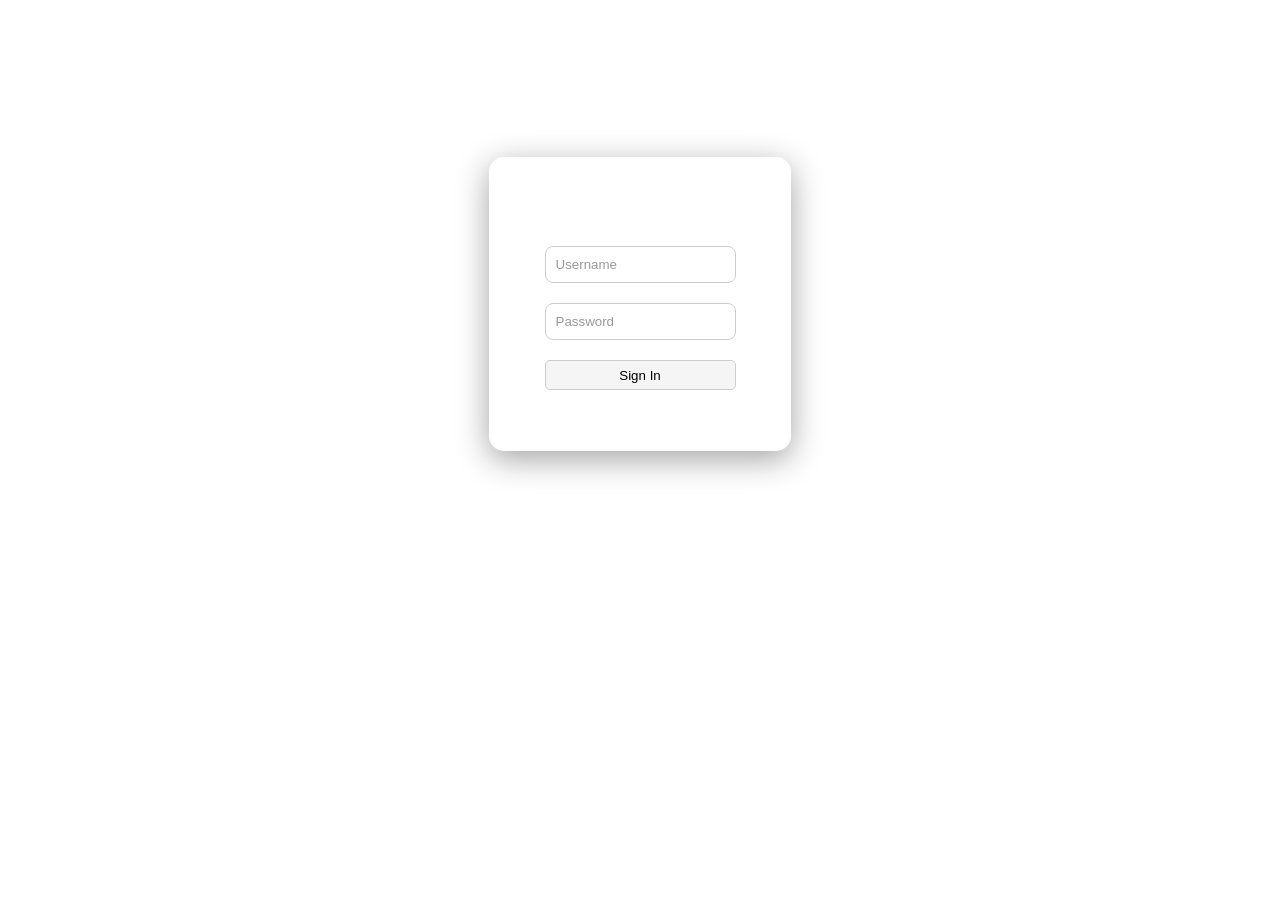
<file: index.html>
<!DOCTYPE html>
<html lang="en">
<head>
    <meta charset="UTF-8">
    <meta name="viewport" content="width=device-width, initial-scale=1.0">
    <title>Finals Project</title>
    <link rel="stylesheet" href="style.css">
</head>
<body>

    <header>
        <h1 class="title">WELCOME</h1>
    </header>

    <div class="login">
        <form action="/submit-login" method="POST" id="loginForm">
            <label>Login</label>
            
            <div class="input">
                <input type="text" id="username" name="username" placeholder="Username">
            </div>

            <div class="input">
                <input type="password" id="password" name="password" placeholder="Password">
            </div>
            
            <button type="submit">Sign In</button>
        </form>
    </div>
    <script>
const form = document.getElementById("loginForm");

form.addEventListener("submit", function(e) {
    e.preventDefault();

    const user = document.getElementById("username").value;
    const pass = document.getElementById("password").value;
    
    const errorMessage = document.getElementById("errorMessage");

    if (user === "admin" && pass === "1234") {
        window.location.href = "home.html"; 
    } else {
        if (errorMessage) {
            errorMessage.innerText = "Wrong username or password!";
        } else {
            alert("Wrong username or password!");
        }
    }
});
</script>
</body>
</html>
</file>
<file: style.css>
body{
    background: url('https://4kwallpapers.com/images/walls/thumbs_2t/87.jpg') no-repeat center center fixed;
    background-size: cover;
    font-family: Arial, sans-serif;
}
h1{
    text-align: center;
    color: white;
    margin-top: 20px;
}
.login{
    background: rgba(255, 255, 255, 0.1);
    backdrop-filter: blur(10px);
    -webkit-backdrop-filter: blur(10px);
    border: 1px solid #ccc;
    padding: 50px;
    border-radius: 15px;
    border: 1px solid rgba(255, 255, 255, 0.1);
    box-shadow: 0 8px 32px rgba(0, 0, 0, 0.37);
    max-width: 200px;
    margin: 0 auto;
    display: flex;
    justify-content: center;
    margin-top: 100px;
}
.login button{
    background-color: whitesmoke;
    width: 100%;
    margin: 10px 0;
    border-radius: 5px;
    border: 1px solid #ccc;
    box-sizing: border-box;
    height: 30px;
}
button:hover{
    background-color: gray;
    cursor: pointer;
}  
.login input{
    padding: 10px;
    margin: 10px 0;
    border-radius: 8px;
    border: 1px solid #ccc;
    box-sizing: border-box;
}
.login label{
    margin-top: 10px;
    color: white;
    font-weight: bold;
    text-align: center;
}
input::placeholder{
    color: #999;
}
form{
    display: flex;
    flex-direction: column;
}
h2{
    margin-top: 0;
    text-align: center;
}
</file>
